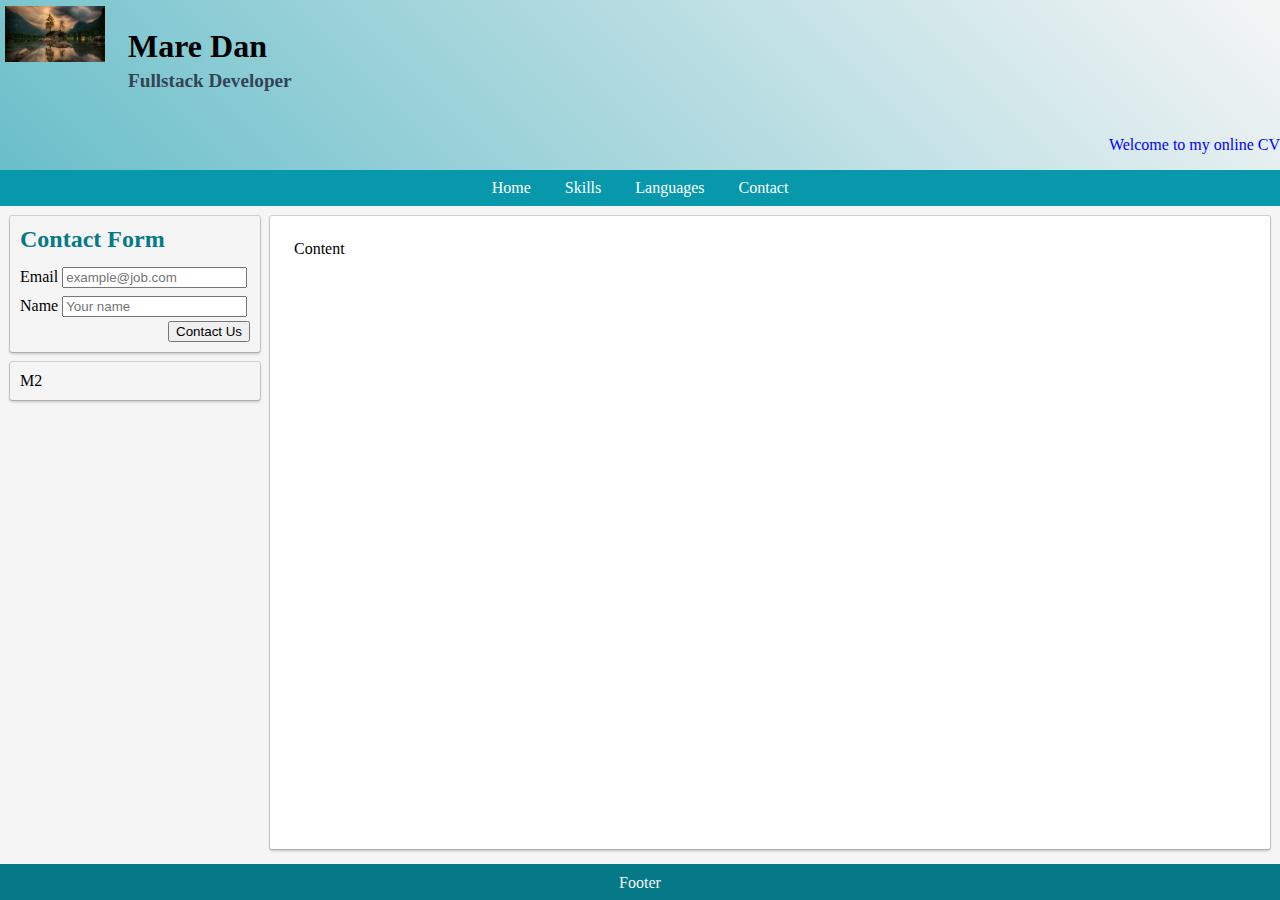
<file: flexbox.html>
<!DOCTYPE html>
<html lang="en">
<head>
    <meta charset="UTF-8">
    <meta http-equiv="X-UA-Compatible" content="IE=edge">
    <meta name="viewport" content="width=device-width, initial-scale=1.0">
    <title>Document</title>
    <link rel="stylesheet" href="style.css">
</head>
<body>
    <header> 
        <div id="header-wrap">   
        <div id="header-picture">
        <img src="img.jpg" alt="test" width="100">
        </div>
        <div class="content-wrapper">
        <div class="header-info"></div>
        <h1>Mare Dan</h1>
        <div class="job-wrapper">
        <h2 id="job-title">Fullstack Developer</h2>
        </div>
        </div>
        </div>
        </div>
        
        <p style="color: blue; text-align: right;">Welcome to my online CV</p>
        <ul id="top-menu-bar">
            <li><a href="">Home</a></li>
            <li><a href="">Skills</a></li>
            <li><a href="">Languages</a></li>
            <li><a href="">Contact</a></li>
        
        </ul>
    </header>
    <section id="content">
        <div id="side-menu">
            <section>
                <h2>Contact Form</h2>
                <form action="" id="contact-form">
                  <div class="form-row">
                    <label for="e">Email</label>
                    <input type="email" id="e" name="em" placeholder="example@job.com">
                  </div>
                  <div class="form-row">
                    <label for="contactName">Name</label>
                    <input type="text" id="contactName" name="nume" placeholder="Your name">
                  </div>
                  <div class="actions">
                    <button type="submit">Contact Us</button>
                  </div>
                </form>
              </section>
           <section>
            M2
           </section> 
        </div>
        <div id="main">
            <div class="page">Content</div>
            
        </div>
    </section>
    <footer>
        Footer
    </footer>
</body>
</html>
</file>
<file: style.css>
html {
  height: 100%;
}
body {
  height: calc(100% - 0px);
  display: flex;
  flex-direction: column;
}

.grayscale {
  -webkit-filter: grayscale(1);
  filter: grayscale(1);
}
.link {
  cursor: pointer;
}

h1 {
  margin: 5px 0;
}
header {
  background: linear-gradient(45deg, #0798ab99, transparent);
}
#header-wrapper {
  min-height: 120px;
  display: flex;
  flex-direction: row;
  align-items: center;
  position: relative;
}
#header-info {
  flex: 1;
  padding: 10px;
}
#my-picture {
  padding: 5px;
  width: 108px;
  height: 108px;
}
#my-picture img {
  border-radius: 50%;
  border: 4px solid #fff;
}
#content {
  flex: 4;
  display: flex;
  flex-direction: row;
}
#side-menu {
  flex: 1;
  padding: 10px 5px 5px 10px;
}
#side-menu > section {
  margin-bottom: 10px;
  padding: 10px;
  box-shadow: 0 0 0 1px rgba(0, 0, 0, 0.15), 0 2px 3px rgba(0, 0, 0, 0.2);
  border-radius: 2px;
}
#side-menu > section h2 {
  margin: 0 0 10px 0;
  color: #057988;
}

#main {
  flex: 4;
  padding: 10px 10px 5px 5px;
  display: flex;
  flex-direction: column;
}

footer {
  padding: 10px 10px 8px 10px;
  background-color: #057988;
  color: #f5f5f5;
  display: flex;
  flex-direction: row;
  align-items: stretch;
  justify-content: center;
  gap: 5px;
}
footer .item {
  display: flex;
  flex-direction: row;
  align-items: center;
  justify-content: center;
  gap: 3px;
}
footer a {
  color: #f5f5f5;
  padding: 2px 5px;
  border-radius: 0.2em;
  transition: 0.5s;
}
footer a:hover {
  text-decoration: none;
  background-color: #0798ab;
}

body {
  background-color: #f5f5f5;
  margin: 0;
}
a {
  color: #0096d6;
  text-decoration: none;
}
a:hover {
  text-decoration: underline;
}
li {
  margin-bottom: 5px;
}

#job-title {
  color: #334455;
  margin: 5px 0;
  font-weight: bold;
  font-size: 1.2em;
}

#top-menu-bar {
  margin: 0;
  padding: 0;
  text-align: center;
  background-color: #0798ab;
  color: #fff;
}
#top-menu-bar li {
  display: inline;
  margin: 0;
  padding: 0;
}
#top-menu-bar a {
  text-decoration: none;
  padding: 5px 15px 5px 15px;
  margin: 4px 0;
  color: #fff;
  display: inline-block;
  border-radius: 0.2em;
  transition: 0.5s;
}
#top-menu-bar a:visited {
  color: #fff;
}
#top-menu-bar a:hover,
#top-menu-bar a.active {
  background-color: #057988;
}

.page {
  flex: 1;
  background-color: #ffffff;
  margin: 0 0 10px 0;
  padding: 24px;
  box-shadow: 0 0 0 1px rgba(0, 0, 0, 0.15), 0 2px 3px rgba(0, 0, 0, 0.2);
  border-radius: 2px;
}
.page > h2,
.page > h3 {
  margin: 0 0 10px 0;
  color: #057988;
}

#skills li span {
  font-weight: 200;
  color: gray;
}

th {
  background: #d1e7ea;
}
#languages table {
  width: 50%;
  min-width: 330px;
  border-collapse: collapse;
}
#languages table th,
#languages table td {
  border: 1px solid #0798ab;
  padding: 5px;
}

.favorite {
  font-weight: 800;
  color: #0b5808;
}

#contact-form .actions {
  text-align: right;
}

.form-row {
  padding: 4px 0;
}

.top-toolbar {
  padding-bottom: 4px;
}

.scrambleFace {
  padding: 5px 10px;
}
#rubikSize {
  width: 35px;
}

.rubik-face {
  display: grid;
  grid-template-columns: auto auto auto;
  background-color: #0d0d0d;
  padding: 2px;
  grid-gap: 2px;
  border-radius: 0.2em;
  border: 1px solid #898983;
}

.rubik-face > div {
  background: white;
  padding-top: 100%;
  border-radius: 0.2em;
  transition: 1s;
  border: 1px solid #0d0d0d33;
}
.rubik-face > div.center {
  border-radius: 30%;
}

.rubik-face.rubik-size-2,
.rubik-face.rubik-size-3 {
  padding: 4px;
  grid-gap: 4px;
  max-width: 200px;
}
.rubik-face.rubik-size-4 {
  padding: 3px;
  grid-gap: 3px;
  max-width: 300px;
}
/* .rubik-face.rubik-size-5 {
  max-width: 350px;
}
.rubik-face.rubik-size-6 {
  max-width: 400px;
} */

.rubik-face > div.top-edge {
  border-bottom-left-radius: 30%;
  border-bottom-right-radius: 30%;
}
.rubik-face > div.left-edge {
  border-top-right-radius: 30%;
  border-bottom-right-radius: 30%;
}
.rubik-face > div.right-edge {
  border-top-left-radius: 30%;
  border-bottom-left-radius: 30%;
}
.rubik-face > div.bottom-edge {
  border-top-left-radius: 30%;
  border-top-right-radius: 30%;
}

#text-carousel {
  min-height: 60px;
  padding: 3px 0;
  border-top: 2px solid #ffffff33;
}
.text-carousel-wrap {
  font-size: 16px;
  font-weight: bold;
  line-height: 20px;
  color: #0798ab;
  overflow: hidden;
  width: 100%;
}
.text-carousel-line {
  white-space: nowrap;
  transition: 2s all ease;
  margin-left: 0;
}

#header-wrap {
  min-height: 120px;
  display: flex;
  flex-direction: row;
  align-items: center;
  position: relative;
}
.content-wrapper{
  flex: 1;
  padding: 10px;
}
#header-picture{
  padding: 5px;
  width: 108px;
  height: 108px;
}
</file>
